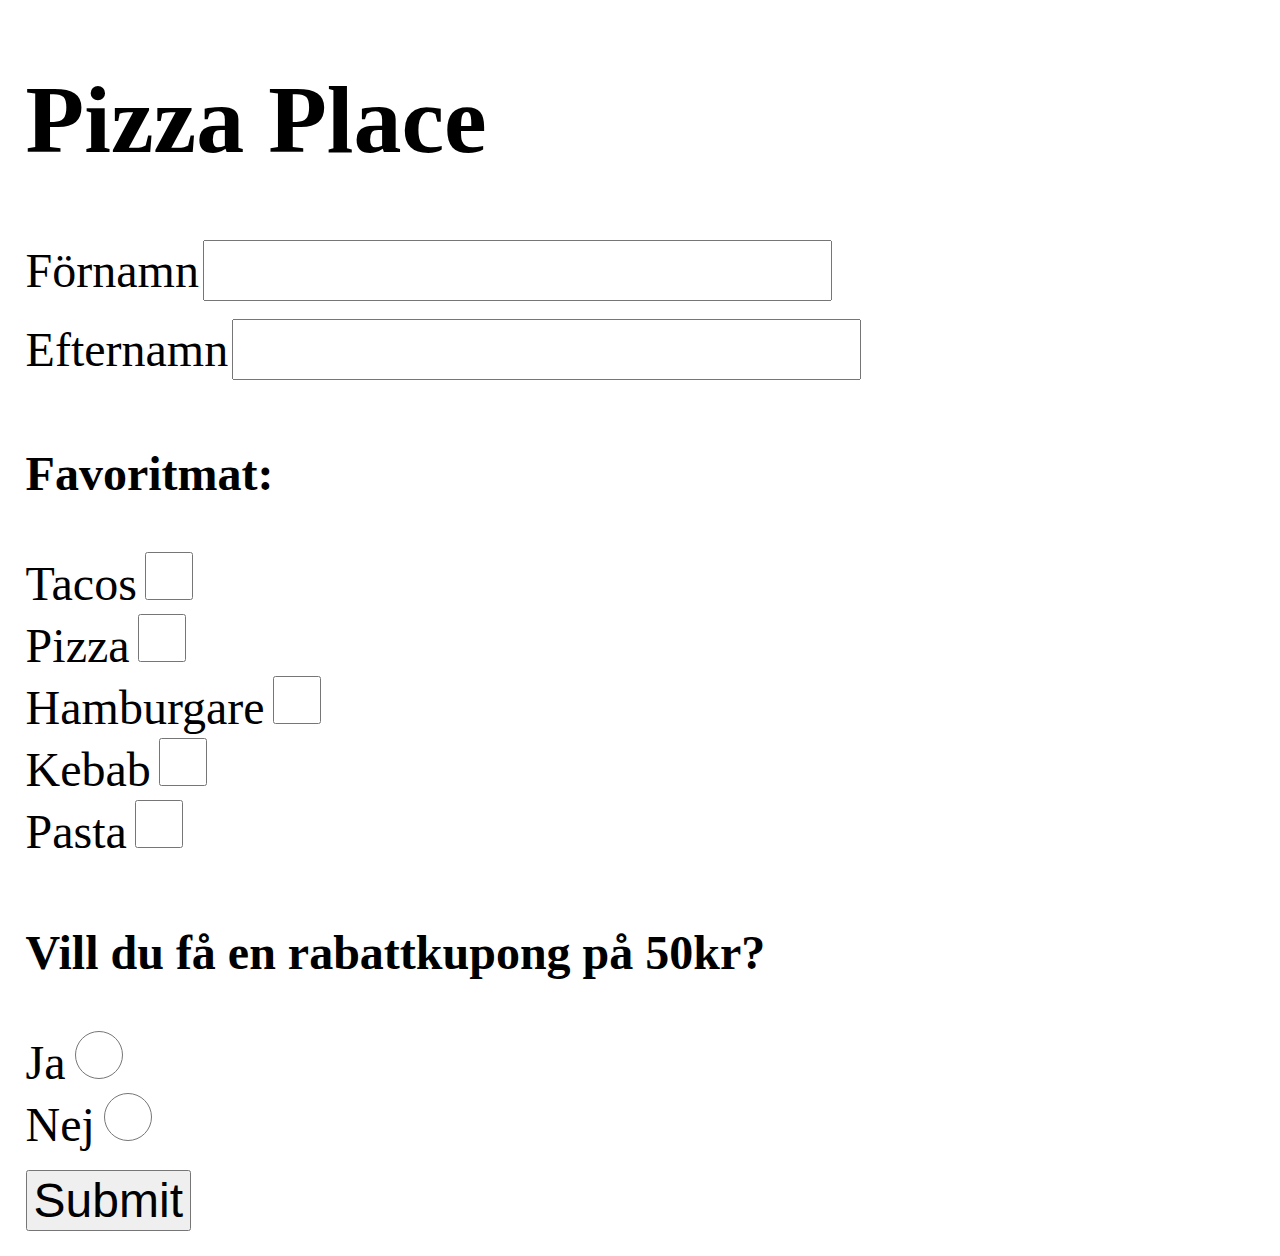
<file: Formular/index.html>
<!DOCTYPE html>
<html lang="sv">
    <head>
        <title>Formular</title>
        <meta charset="utf-8">
        <link href="Formular.css" rel="stylesheet">
        <meta name=”viewport” content="width=device-width, initial-scale=1">
    </head>
    <body>
        <section>
            <h1>Pizza Place</h1>
            <form action="tack.html" method="get">
                <label for="fnamn">Förnamn</label>
                <input type="text" id="fnamn" name="fnamn">
                <br>
                <br>
                <label for="enamn">Efternamn</label>
                <input type="text" id="enamn" name="enamn">
                <br>
                <br>
                <p>Favoritmat:</p>
                <label for="tacos">Tacos</label>
                <input type="checkbox"  class="knapp" id="tacos" name="tacos">
                <br>
                <label for="pizza">Pizza</label>
                <input type="checkbox" class="knapp" id="pizza" name="pizza">
                <br>
                <label for="hamburgare">Hamburgare</label>
                <input type="checkbox" class="knapp" id="hamburgare" name="hamburgare">
                <br>
                <label for="kebab">Kebab</label>
                <input type="checkbox" class="knapp" id="kebab" name="kebab">
                <br>
                <label for="pasta">Pasta</label>
                <input type="checkbox" class="knapp" id="pasta" name="pasta">
                <br>
                <br>
                <p>Vill du få en rabattkupong på 50kr?</p>
                <label for="ja">Ja</label>
                <input type="radio" class="knapp" id="ja"  name="rabattkupong" value="ja">
                <br>
                <label for="nej">Nej</label>
                <input type="radio" class="knapp" id="nej" name="rabattkupong" value="nej">
                <br>
                <br>
                <label for="skicka"></label>
                <input type="submit" id="skicka" name="skicka">
            </form>
        </section>
    </body>
</html>
</file>
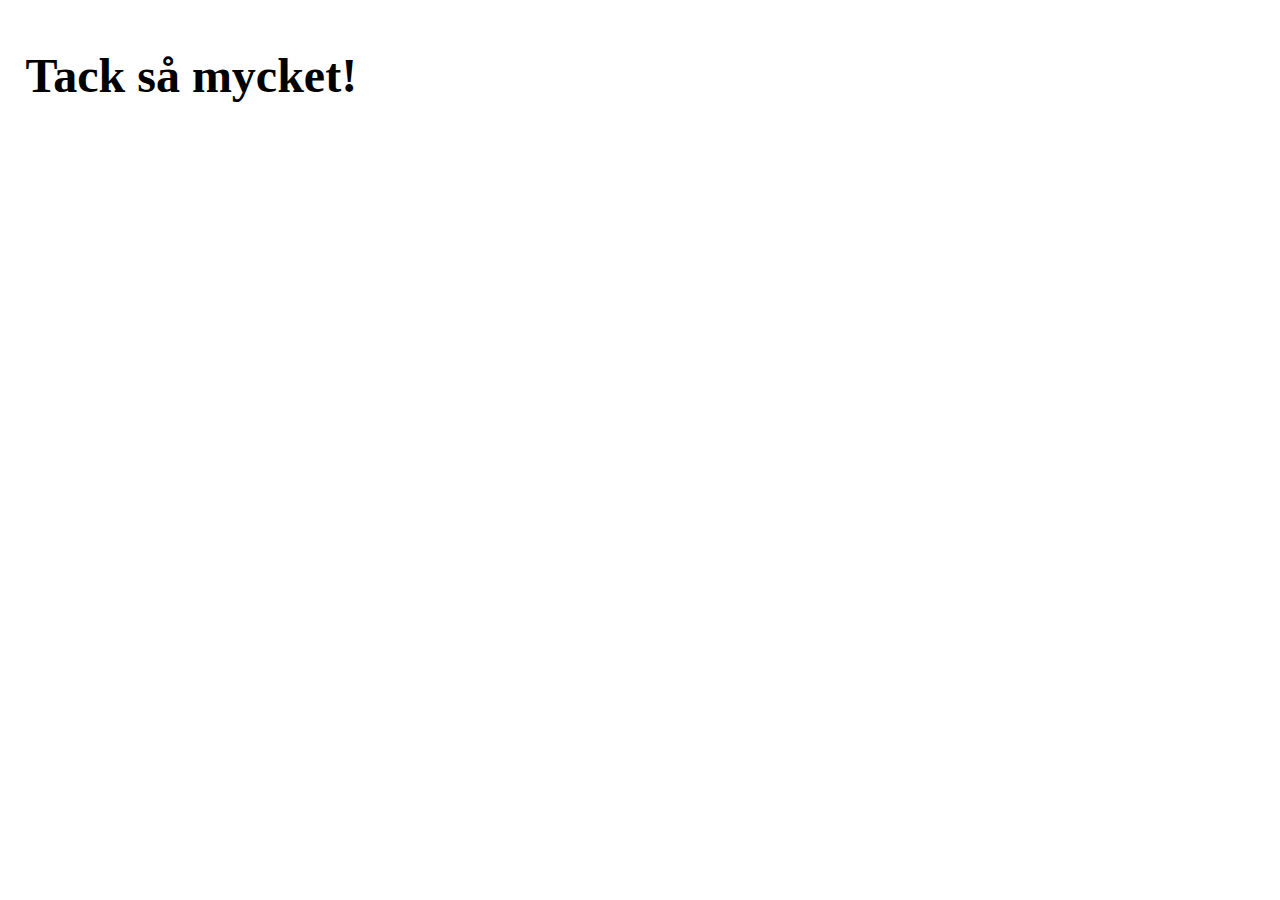
<file: Formular/tack.html>
<!DOCTYPE html>
<html lang="sv">
    <head>
        <title>Formular</title>
        <meta charset="utf-8">
        <link href="Formular.css" rel="stylesheet">
    </head>
    <body>
        <p>Tack så mycket!</p>
    </body>
</file>
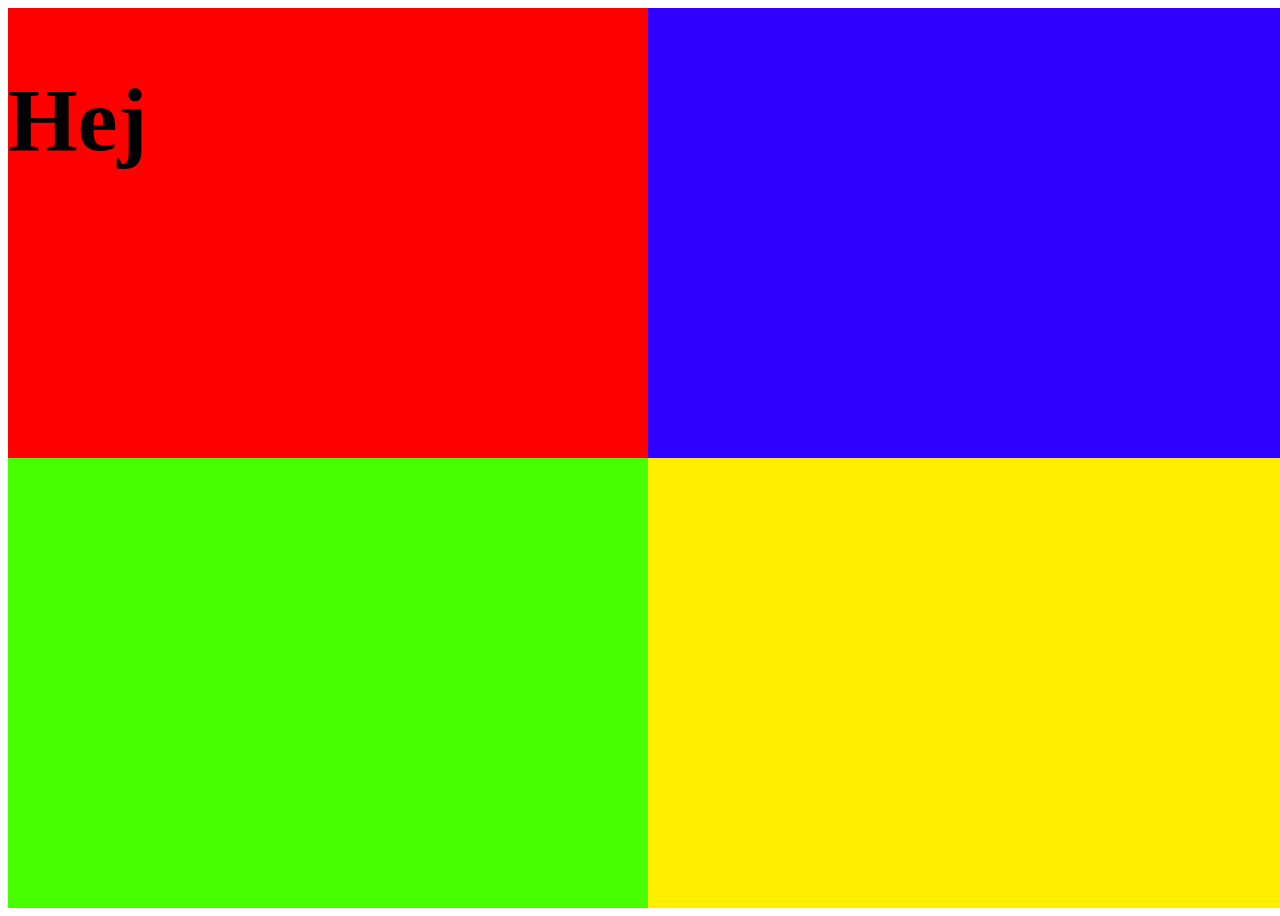
<file: Responsiv design 1/responsiv1.html>
<!DOCTYPE html>
<html lang="sv">
    <head>
        <title>Responsiv 1</title>
        <meta charset="utf-8">
        <link href="responsiv1.css" rel="stylesheet">
        <meta name="viewport" content="width=device-width, initial-scale=1">
    </head>
    <body>
        <header>
            <h1>Hej</h1>
        </header>
        <nav></nav>
        <main></main>
        <footer></footer>
    </body>
</file>
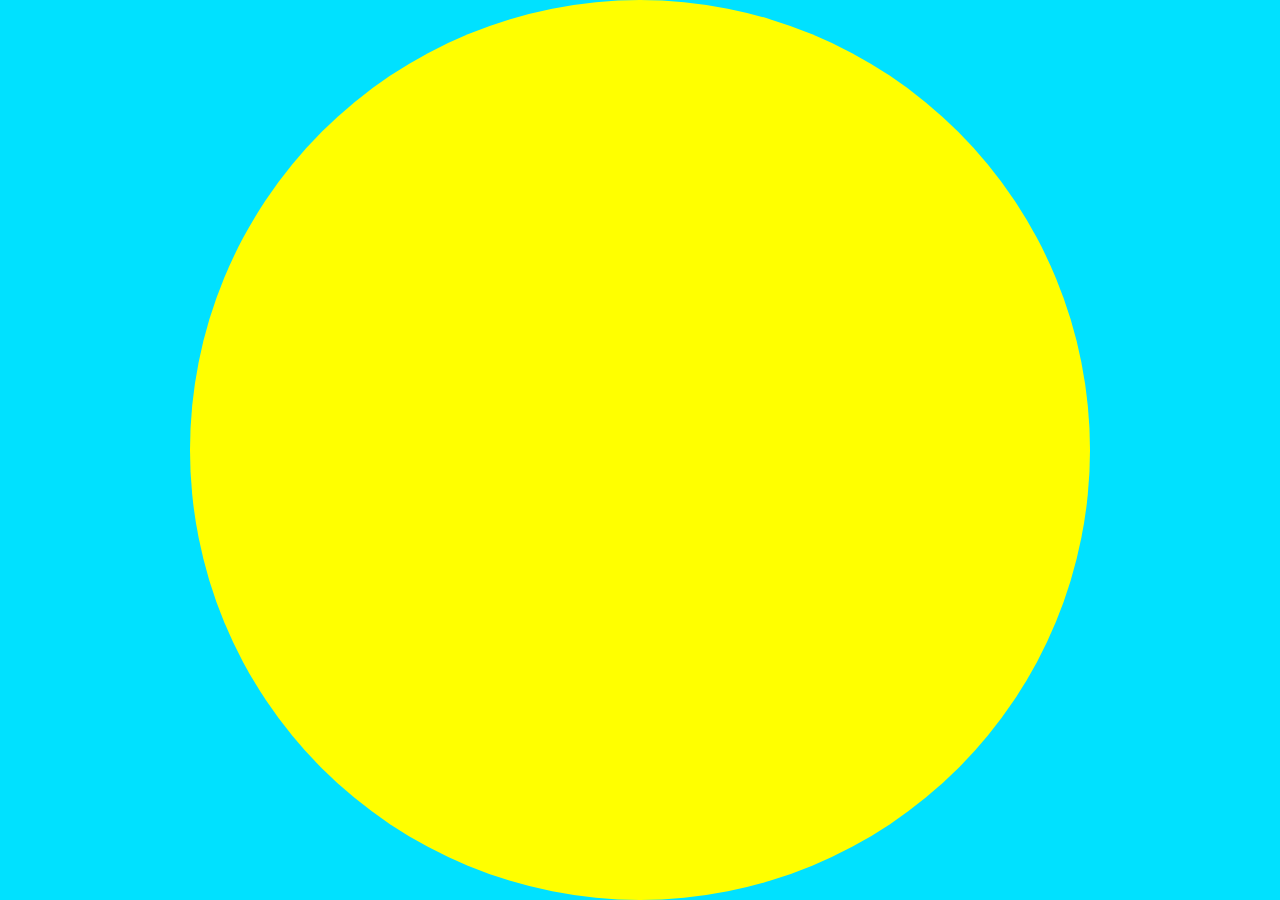
<file: Responsiv design 1/responsiv2.html>
<!DOCTYPE html>
<html lang="sv">
    <head>
        <title>Responsiv 2</title>
        <meta charset="utf-8">
        <link href="responsiv2.css" rel="stylesheet">
        <meta name="viewport" content="width=device-width, initial-scale=1">
    </head>
    <body>
        <header></header>
    </body>
</file>
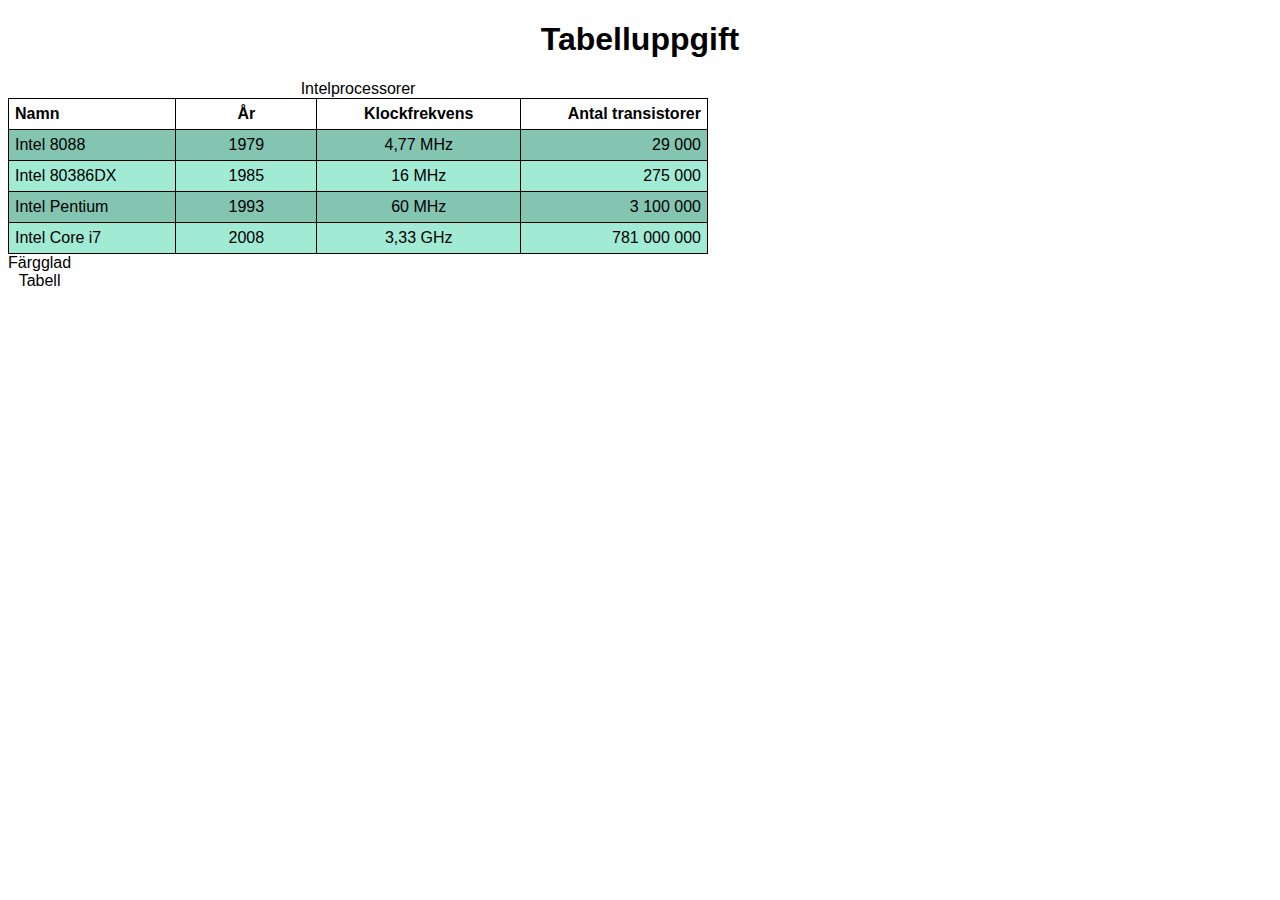
<file: Tabelluppgift/Tabelluppgift.html>
<!DOCTYPE html>
<html lang="sv">
    <head>
        <title>Tabelluppgift</title>
        <meta charset="utf-8">
        <link href="Tabelluppgift.css" rel="stylesheet"
    </head>

    <body>
        <header>
            <h1>Tabelluppgift</h1>
        </header>
       

        <nav>

        </nav>


        <main>
            <table class="table1">
                <caption>Intelprocessorer</caption>
                <tr>
                    <th>Namn</th> <th>År</th> <th>Klockfrekvens</th> <th>Antal transistorer</th>
                </tr>
                <tr>
                    <td>Intel 8088</td> <td>1979</td> <td>4,77 MHz</td> <td>29 000</td>
                </tr>
                <tr>
                    <td>Intel 80386DX</td> <td>1985</td> <td>16 MHz</td> <td>275 000</td>
                </tr>
                <tr>
                    <td>Intel Pentium</td> <td>1993</td> <td>60 MHz</td> <td>3 100 000</td>
                </tr>
                <tr>
                    <td>Intel Core i7</td> <td>2008</td> <td>3,33 GHz</td> <td>781 000 000</td>
                </tr>
            </table>
            <table class="table2">
                <caption>Färgglad Tabell</caption>
                <tr>
                    <td></td> <td></td> <td></td>
                </tr>
                <tr>
                    <td></td> <td></td> <td></td>
                </tr>
                <tr>
                    <td></td> <td></td> <td></td>
                </tr>
            </table>
        </main>
            

        <footer>

        </footer>
    </body>
</html>
</file>
<file: Formular/Formular.css>
input, p, label{
    font-size:3rem;
}

h1{
    font-size: 6rem;
}

p{
    font-weight: 600;
}

.knapp{
    width:3rem;
    height:3rem;
}

body{
    margin: 2vw;
}
</file>
<file: Responsiv design 1/responsiv1.css>
body{
    display:grid;
    grid-template-columns: 50vw 50vw;
    grid-template-rows: 50vh 50vh;
}

header{
    grid-column: 1;
    grid-row:1;
    background-color:red;
}

nav{
    grid-column: 2;
    grid-row:1;
    background-color:rgb(47, 0, 255);
}

main{
    grid-column: 1;
    grid-row:2;
    background-color:rgb(72, 255, 0);
}

footer{
    grid-column: 2;
    grid-row:2;
    background-color:rgb(255, 238, 0);
}

h1{
    font-size: 7vw;
}
</file>
<file: Responsiv design 1/responsiv2.css>
header{
    height:100vh;
    width:100vh;
    border-radius:50%;
    background-color: yellow;
    margin:auto;
}

body{
    margin:0;
    background-color: rgb(0, 225, 255);
}
</file>
<file: Tabelluppgift/Tabelluppgift.css>
body{
    background-color: rgb(255, 255, 255);
    font-family:Arial, Helvetica, sans-serif;
    color: rgb(0, 0, 0);
}


h1{
    text-align: center;
}


.table1, .table1 th, .table1 td{
    border: 1px solid rgb(0, 0, 0);
    border-collapse: collapse;
    width: 700px;
    padding: 6px;
}

.table1 th{
    background-color: rgb(255, 255, 255);
}

.table1 th:nth-child(1){
    text-align: left;
}


.table1 th:nth-child(4){
    text-align: right;
}


.table1 tr:nth-child(even){
    background-color: rgba(60, 163, 132, 0.637);
}


.table1 tr:nth-child(odd){
    background-color: rgba(92, 219, 181, 0.575);
}


.table1 td:nth-child(2){
    text-align:center;
}


.table1 td:nth-child(3){
    text-align:center;
}


.table1 td:nth-child(4){
    text-align:right;
}
</file>
